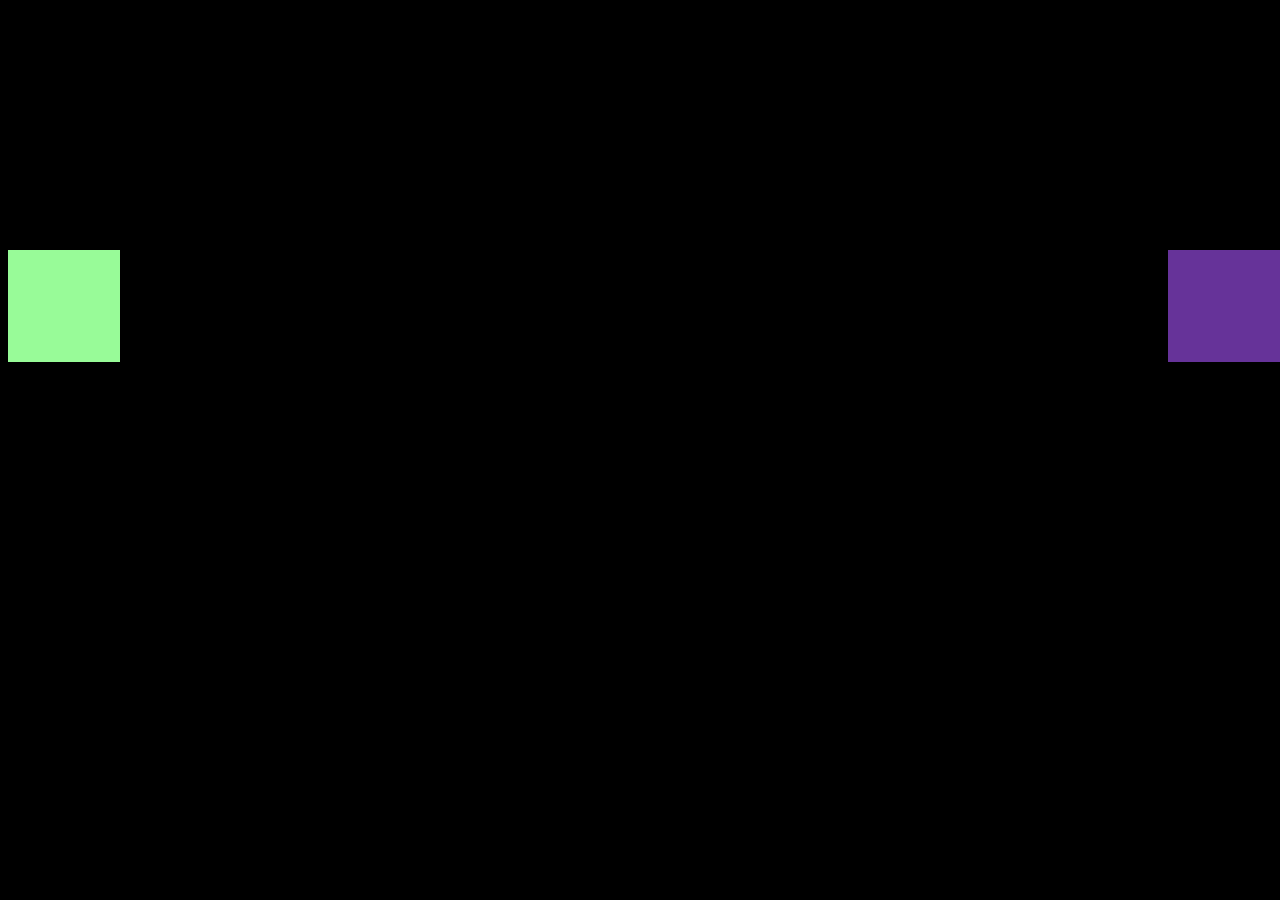
<file: html/animation2.html>
<!DOCTYPE html>
<html lang="en">
<head>
    <meta charset="UTF-8">
    <meta name="viewport" content="width=device-width, initial-scale=1.0">
    <title>Boxes</title>
    <style>
        body{
            background-color: black;
        }
        .box1{
            width: 7rem;
            height: 7rem;
            background-color: palegreen;
            position: absolute;
            /* right: 0px; */
            top: 250px;
            animation-name: shailen;
            animation-duration: 1s;
            animation-timing-function: ease-in-out;
            animation-iteration-count: infinite;
            transform: all 3s ease-in-out;
        }
        
        .box2{
            width: 7rem;
            height: 7rem;
            background-color: rebeccapurple;
            position: absolute;
            right: 0px;
            top: 250px;
            animation-name: shailen2;
            animation-duration: 1s;
            animation-timing-function: ease-in-out;
            animation-iteration-count: infinite;
            transform: all 3s ease-in-out;
        }
        @keyframes shailen {
            0%{
                rotate: 0deg;
                position: relative;
                left: 0px;
            }
            20%{
                rotate: 360deg;
                position: relative;
                left: 200px;
            }
            40%{
                rotate: 720deg;
                position: relative;
                left: 400px;
            }
            60%{
                rotate: 1080deg;
                position: relative;
                left: 600px;
            }
            80%{
                rotate: 1440deg;
                position: relative;
                left: 800px;
            }
            100%{
                rotate: 1800deg;
                position: relative;
                left: 1000px;
            }
        }

        @keyframes shailen2 {
            0%{
                rotate: 0deg;
                position: absolute;
                right: 0px;
            }
            20%{
                rotate: 360deg;
                position: absolute;
                right: 200px;
            }
            40%{
                rotate: 720deg;
                position: absolute;
                right: 400px;
            }
            60%{
                rotate: 1080deg;
                position: absolute;
                right: 600px;
            }
            80%{
                rotate: 1440deg;
                position: absolute;
                right: 800px;
            }
            100%{
                rotate: 1800deg;
                position: absolute;
                right: 1000px;
            }
        }
    </style>
</head>
<body>
    <div class="box1"></div>
    <div class="box2"></div>
</body>
</html>
</file>
